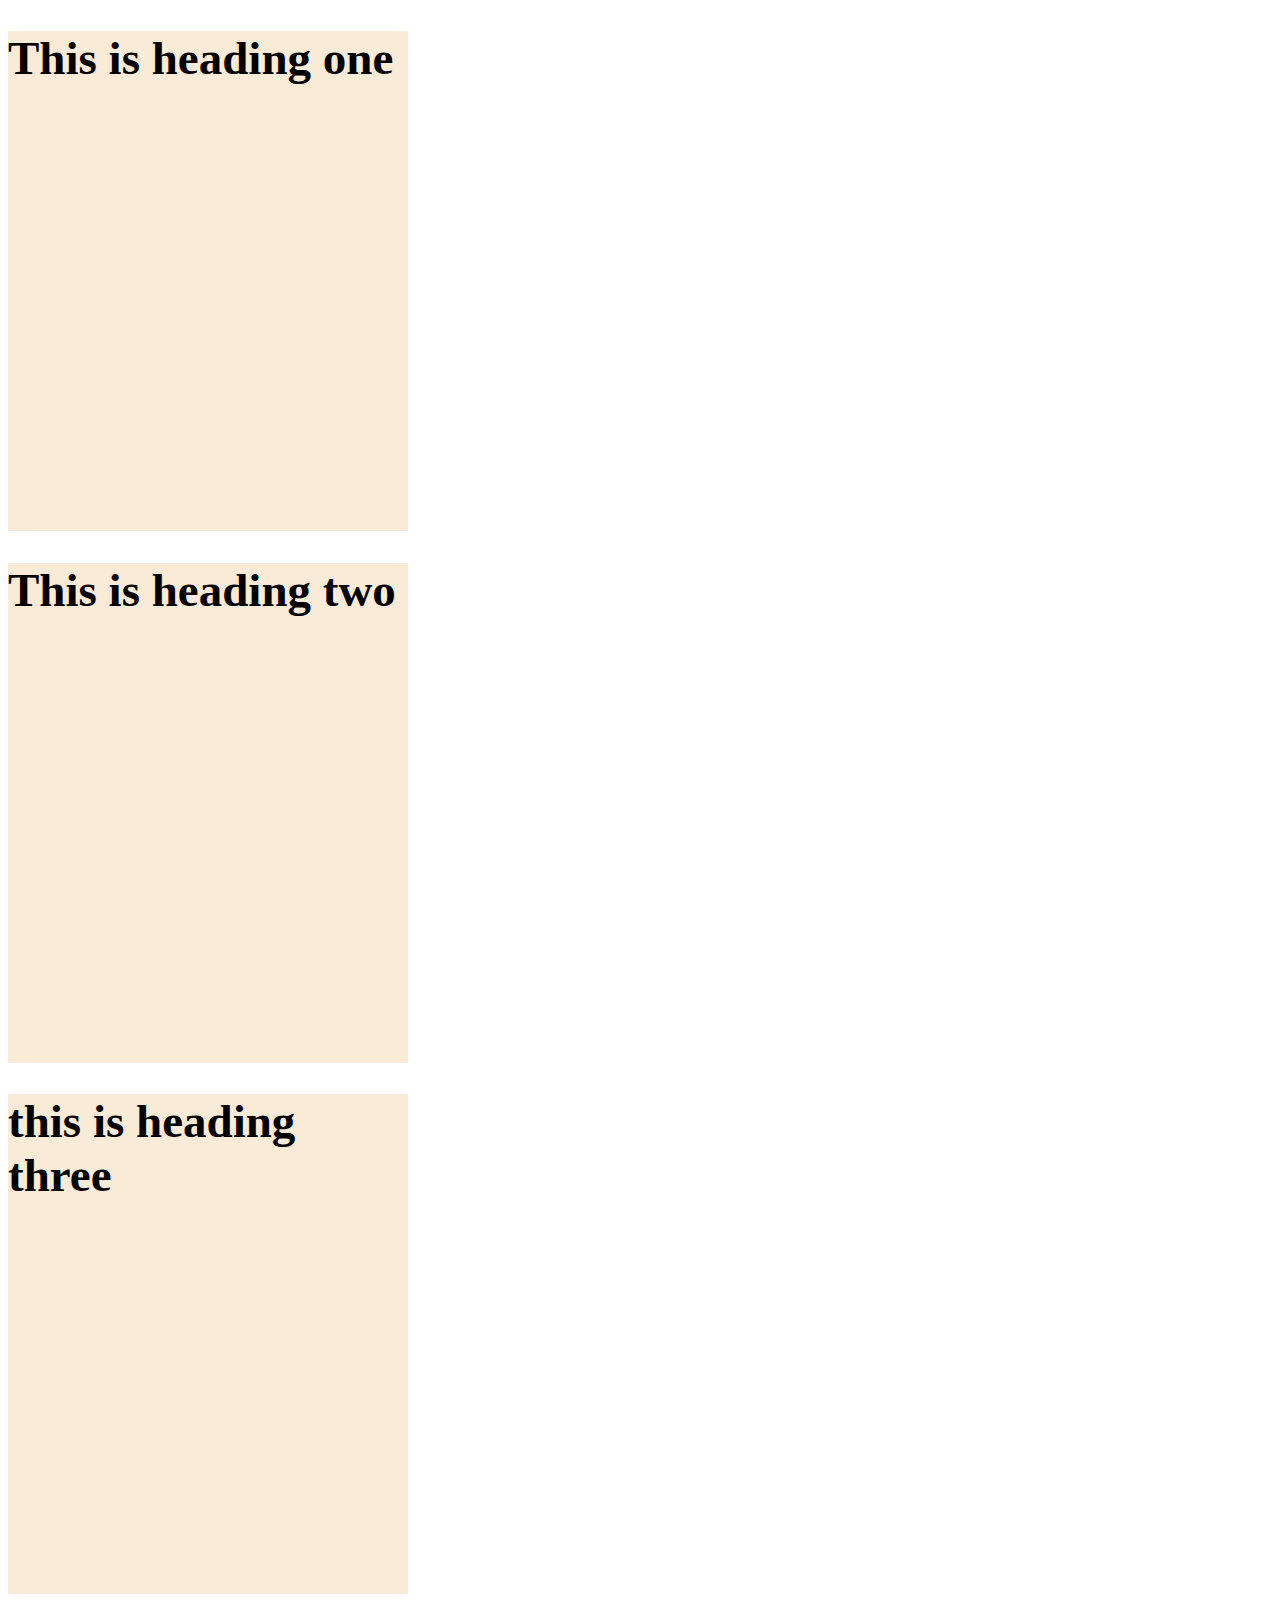
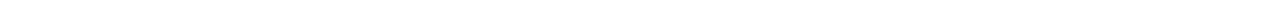
<file: INDEX.HTML>
<!DOCTYPE html>
<html lang="en">
<head>
    <meta charset="UTF-8">
    <meta http-equiv="X-UA-Compatible" content="IE=edge">
    <meta name="viewport" content="width=device-width, initial-scale=1.0">
    <title>COLOR, BACKGROUNDCOLOR</title>
    <link rel="stylesheet" href="./style3.css"/>
</head>
<body>
    <h1 id="first">This is heading one</h1>
    <h1 id="second">This is heading two</h1>
    <h1 id="third">this is heading three</h1>
</body>
</html>
</file>
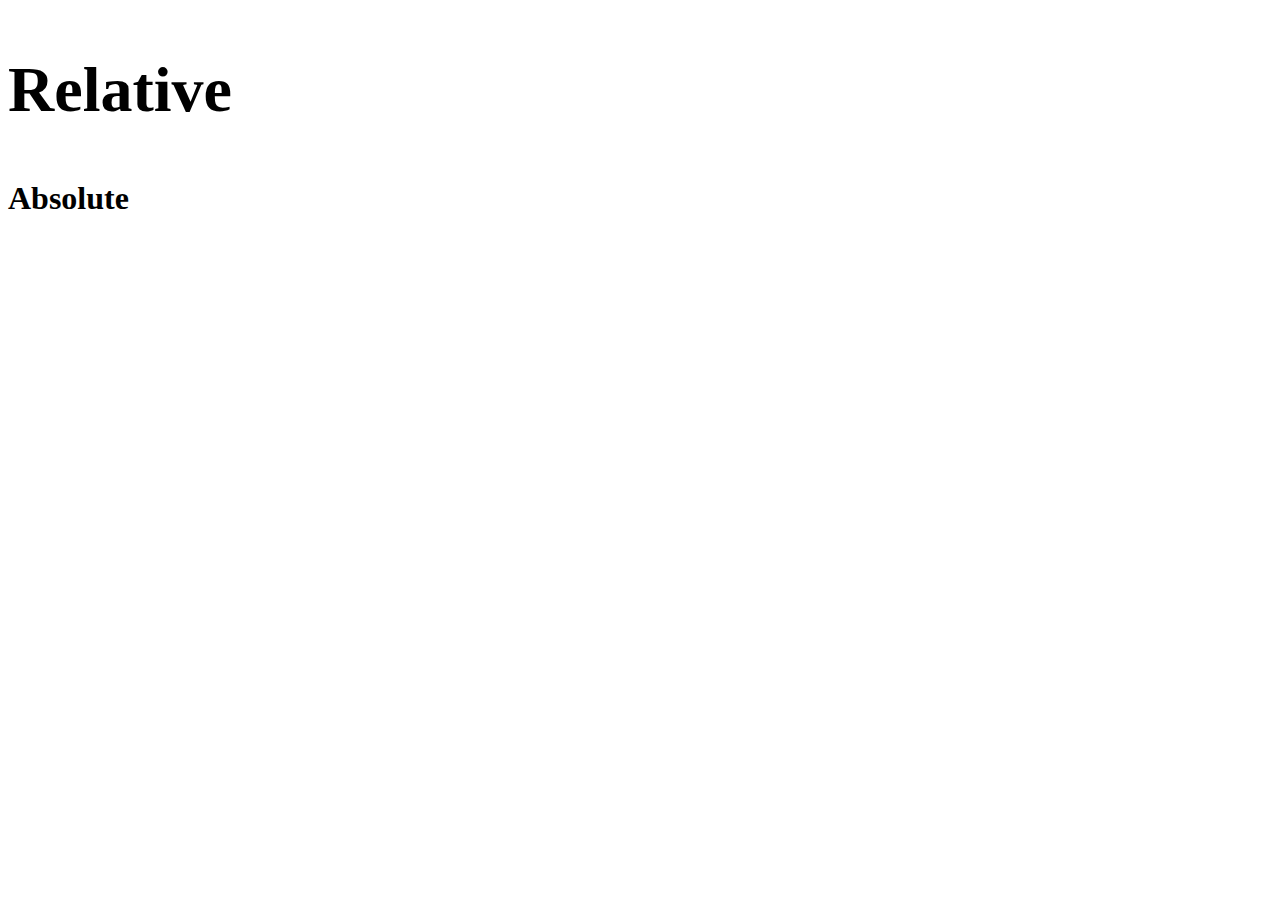
<file: percentage values and relatives.html>
<!DOCTYPE html>
<html lang="en">
<head>
    <meta charset="UTF-8">
    <meta http-equiv="X-UA-Compatible" content="IE=edge">
    <meta name="viewport" content="width=device-width, initial-scale=1.0">
    <title>Percentages values and relatives</title>
    <link rel="stylesheet" href="./em values.css"/>
</head>
<body>
    <div>
        <h2 class="relative">Relative</h2>
    </div>
   
    <h2 class="absolute">Absolute</h2>
</body>
</html>
</file>
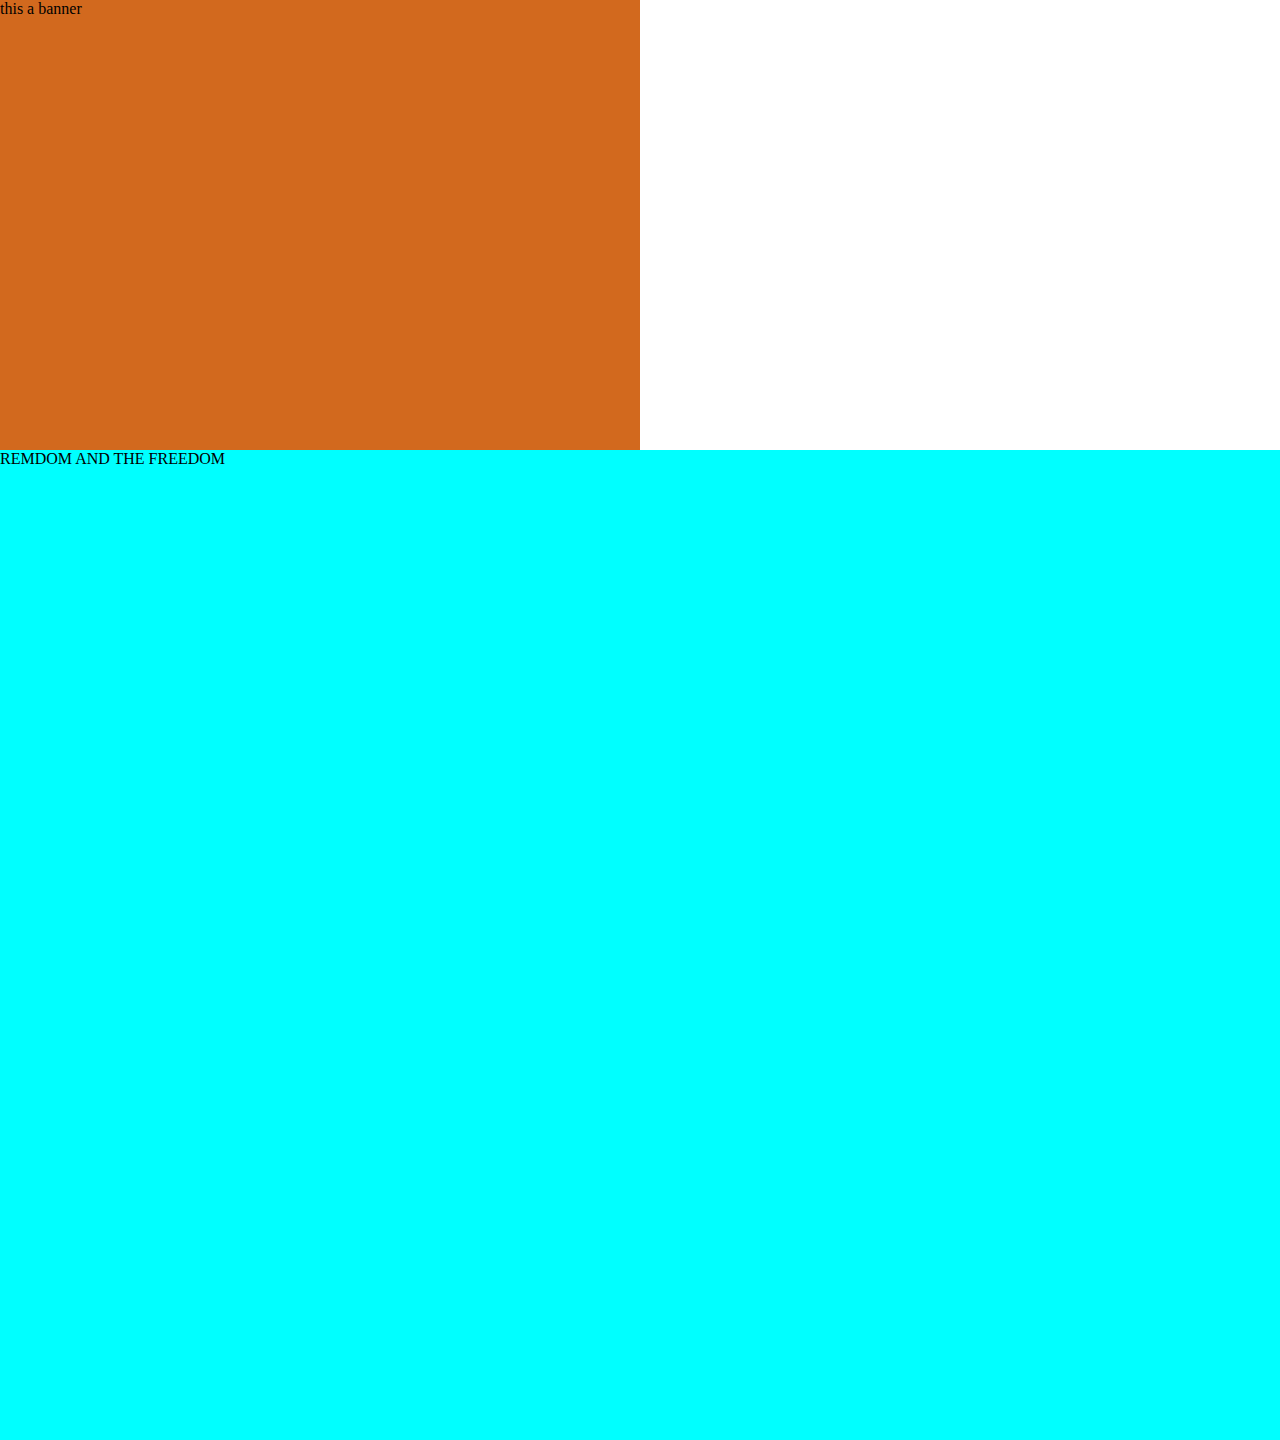
<file: vh and vw.html>
<!DOCTYPE html>
<html lang="en">
<head>
    <meta charset="UTF-8">
    <meta http-equiv="X-UA-Compatible" content="IE=edge">
    <meta name="viewport" content="width=device-width, initial-scale=1.0">
    <title>vw and vh Units</title>
    <link rel="stylesheet" href="./vh and vw.css"/>
</head>
<body>
    <div class="header">this a banner</div>
    <div class="banner">REMDOM AND THE FREEDOM   </div>
</body>
</html>
</file>
<file: style3.css>
/* LEARNING PIXALS WIDTH ,HEIGHT */
h1{
    font-size:47px;
    width:400px;
    height:500px;
    background-color: antiquewhite;
}
</file>
<file: em values.css>
/* em - Relative depends upon the parent */
/* lem=16px default broswer style; */
/* lem = base value */

div{
    font-size:32px;
}
.relative{
    font-size:2em;

}
.absolute{
    font-size:32px;
}
</file>
<file: vh and vw.css>
/* vh-height-percentage of the screen /*
/* vw- width- percentage of the screen */
*{
    padding:0;
    margin:0;
    box-sizing: border-box;
}
.header{
    height:50vh;
    width:50vw;
    background-color: chocolate;
}
.banner{
    background-color: aqua;
    min-height: 110vh;
</file>
